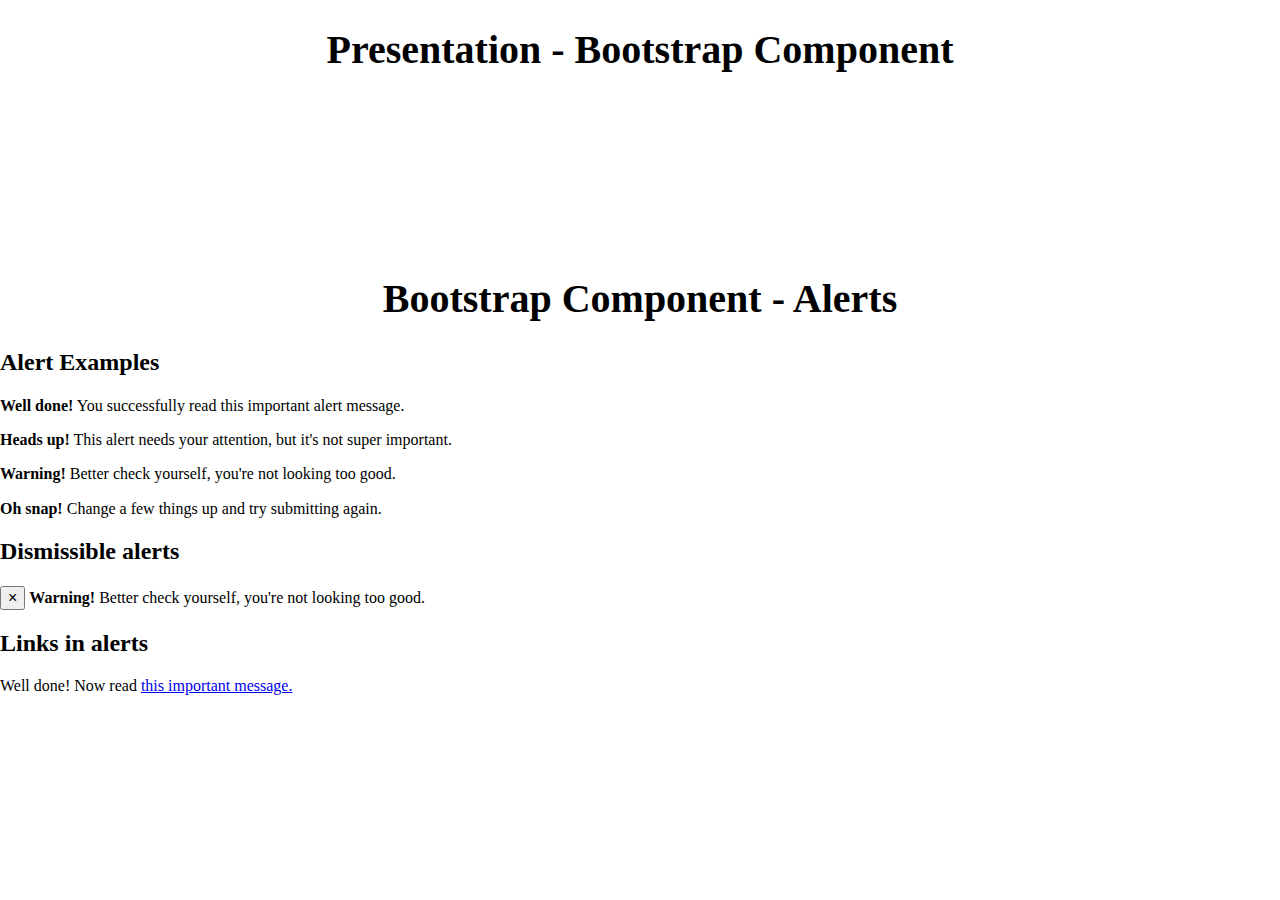
<file: index.html>
<html lang="en">
<head>
    <meta charset="UTF-8">
    <meta name="viewport" content="width=device-width, initial-scale=1.0">
    <meta http-equiv="X-UA-Compatible" content="ie=edge">
    <title>Alerts</title>

    <!-- Bootstrap CSS -->
    <link rel="stylesheet" href="https://maxcdn.bootstrapcdn.com/bootstrap/4.0.0-beta.2/css/bootstrap.min.css" integrity="sha384-PsH8R72JQ3SOdhVi3uxftmaW6Vc51MKb0q5P2rRUpPvrszuE4W1povHYgTpBfshb" crossorigin="anonymous">
    <link rel="stylesheet" href="css/normalize.css">
    <link rel="stylesheet" href="css/custom.css">
</head>
<body>
    <main>
        <div class="container">

            <div class="video">

                <h1>Presentation - Bootstrap Component</h1>
                <div class="embed-responsive embed-responsive-16by9">
                    <!-- <iframe class="embed-responsive-item" src="https://youtu.be/VY9c5UB8Ow8" allowfullscreen></iframe> -->
                    <iframe class="embed-responsive-item" src="https://www.youtube.com/embed/VY9c5UB8Ow8" frameborder="0" gesture="media" allow="encrypted-media" allowfullscreen></iframe>
                </div>
            </div>
                
            <h1>Bootstrap Component - Alerts</h1>

            <!-- Alert Examples -->
            <div>
                <h2>Alert Examples</h2>

                <div class="alert alert-success" role="alert">
                    <p><strong>Well done!</strong> You successfully read this important alert message.</p>
                </div>
                <div class="alert alert-info" role="alert">
                    <p><strong>Heads up!</strong> This alert needs your attention, but it's not super important.</p>
                </div>
                <div class="alert alert-warning" role="alert">
                    <p><strong>Warning!</strong> Better check yourself, you're not looking too good.</p>
                </div>
                <div class="alert alert-danger" role="alert">
                    <p><strong>Oh snap!</strong> Change a few things up and try submitting again.</p>
                </div>
            </div> <!-- End div Alert Examples -->

            <!-- Dismissible alerts -->
            <div>
                <h2>Dismissible alerts</h2>
    
                <div class="alert alert-warning alert-dismissible" role="alert">
                    <button type="button" class="close" data-dismiss="alert" aria-label="Close"><span aria-hidden="true">&times;</span></button>
                    <strong>Warning!</strong> Better check yourself, you're not looking too good.
                </div>
    
            </div> <!-- End div Dismissible alerts -->

            <!-- Links in alerts -->
            <div>
                <h2>Links in alerts</h2>

                <div class="alert alert-success" role="alert">
                    <p>Well done! Now read <a href="linkAlert.html" class="alert-link">this important message.</a></p>
                </div>
            </div> <!-- Links in alerts -->
        
        </div> <!-- End .container -->
    </main>

    <!-- Javascript Libraries for Bootstrap -->
    <script src="https://code.jquery.com/jquery-3.2.1.slim.min.js" integrity="sha384-KJ3o2DKtIkvYIK3UENzmM7KCkRr/rE9/Qpg6aAZGJwFDMVNA/GpGFF93hXpG5KkN" crossorigin="anonymous"></script>
    <script src="https://cdnjs.cloudflare.com/ajax/libs/popper.js/1.12.3/umd/popper.min.js" integrity="sha384-vFJXuSJphROIrBnz7yo7oB41mKfc8JzQZiCq4NCceLEaO4IHwicKwpJf9c9IpFgh" crossorigin="anonymous"></script>
    <script src="https://maxcdn.bootstrapcdn.com/bootstrap/4.0.0-beta.2/js/bootstrap.min.js" integrity="sha384-alpBpkh1PFOepccYVYDB4do5UnbKysX5WZXm3XxPqe5iKTfUKjNkCk9SaVuEZflJ" crossorigin="anonymous"></script>
</body>
</html>
</file>
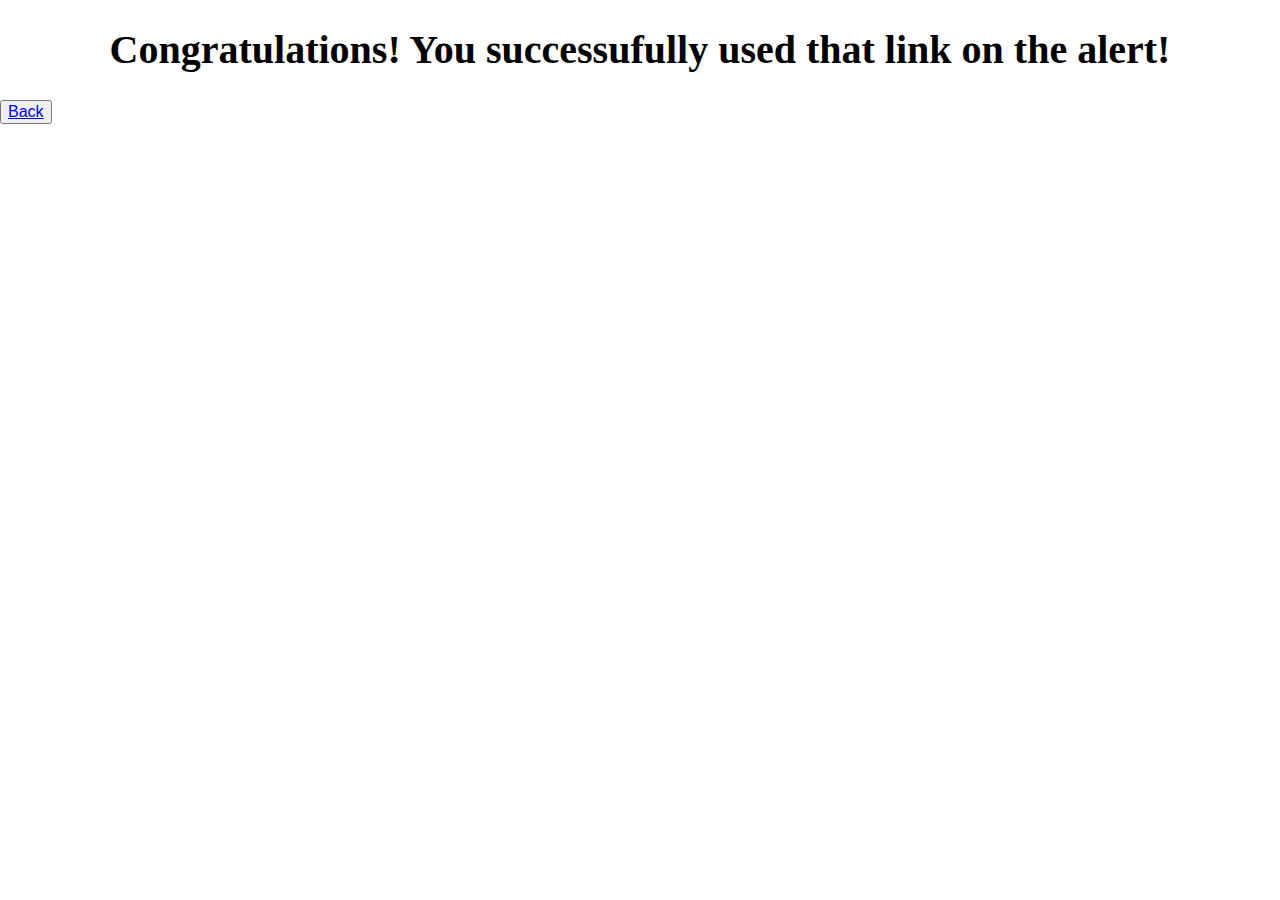
<file: linkAlert.html>
<html lang="en">
<head>
    <meta charset="UTF-8">
    <meta name="viewport" content="width=device-width, initial-scale=1.0">
    <meta http-equiv="X-UA-Compatible" content="ie=edge">
    <title>Link in Alerts</title>

    <!-- Bootstrap CSS -->
    <link rel="stylesheet" href="https://maxcdn.bootstrapcdn.com/bootstrap/4.0.0-beta.2/css/bootstrap.min.css" integrity="sha384-PsH8R72JQ3SOdhVi3uxftmaW6Vc51MKb0q5P2rRUpPvrszuE4W1povHYgTpBfshb" crossorigin="anonymous">
    <link rel="stylesheet" href="css/normalize.css">
    <link rel="stylesheet" href="css/custom.css">
</head>
<body>
    <main>
        <div class="container">
            <h1>Congratulations! You successufully used that link on the alert!</h1>

            <button class="btn"><a href="index.html">Back</a></button>
        </div>
    </main>

    <!-- Javascript Libraries for Bootstrap -->
    <script src="https://code.jquery.com/jquery-3.2.1.slim.min.js" integrity="sha384-KJ3o2DKtIkvYIK3UENzmM7KCkRr/rE9/Qpg6aAZGJwFDMVNA/GpGFF93hXpG5KkN" crossorigin="anonymous"></script>
    <script src="https://cdnjs.cloudflare.com/ajax/libs/popper.js/1.12.3/umd/popper.min.js" integrity="sha384-vFJXuSJphROIrBnz7yo7oB41mKfc8JzQZiCq4NCceLEaO4IHwicKwpJf9c9IpFgh" crossorigin="anonymous"></script>
    <script src="https://maxcdn.bootstrapcdn.com/bootstrap/4.0.0-beta.2/js/bootstrap.min.js" integrity="sha384-alpBpkh1PFOepccYVYDB4do5UnbKysX5WZXm3XxPqe5iKTfUKjNkCk9SaVuEZflJ" crossorigin="anonymous"></script>
</body>
</html>
</file>
<file: css/custom.css>
/* Custom CSS from Presentation 1 
*  Author: Daniel Costa Ramos
*/

h1 {
    text-align: center;
    font-size: 40px;
}

div.video {
    width: 80%;
    margin: 0 auto;
}
</file>
